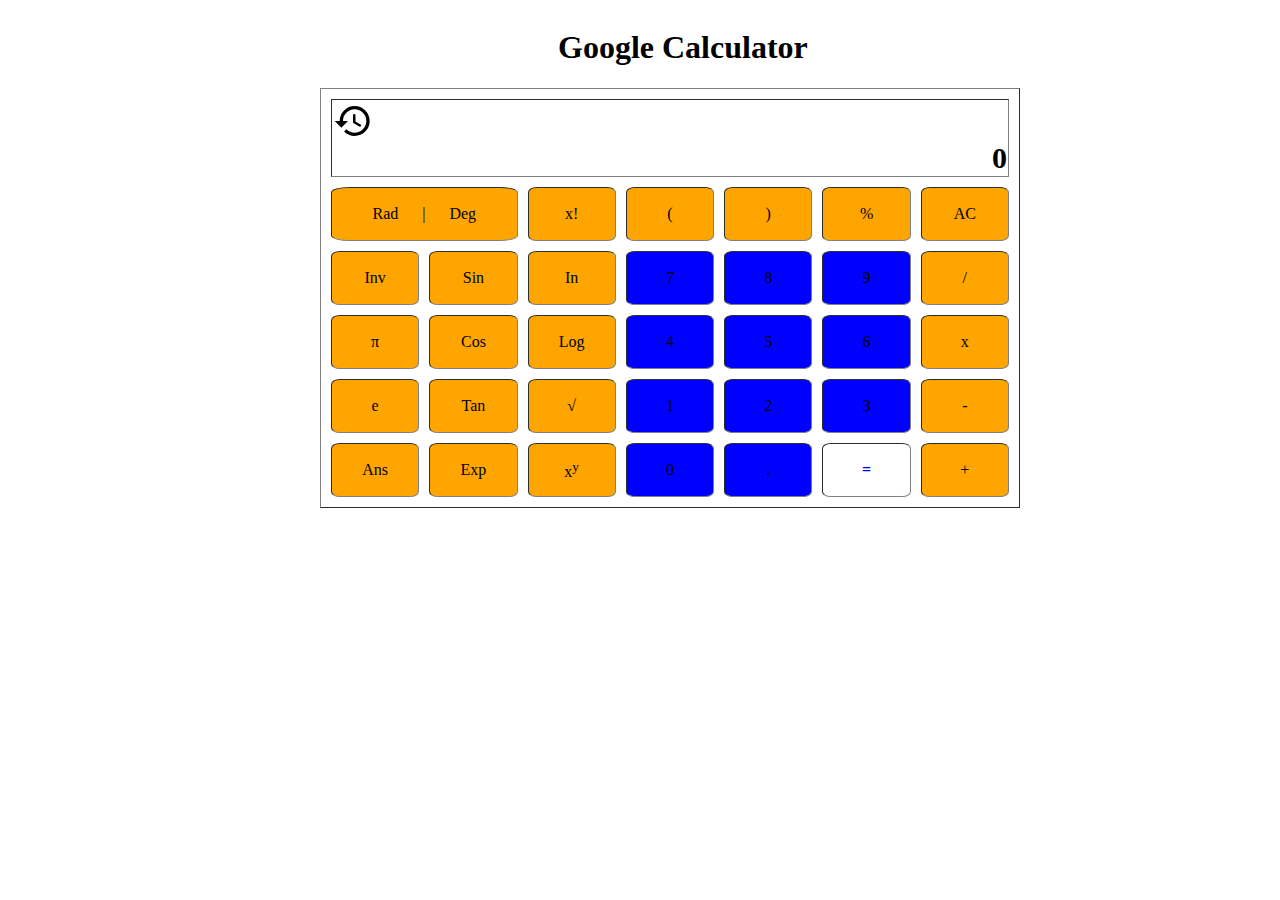
<file: assegnment 2/index.html>
<!DOCTYPE html>
<html lang="en">
<head>
    <meta charset="UTF-8">
    <meta name="viewport" content="width=device-width, initial-scale=1.0">
    <title>Google Calculator</title>
    <link rel="stylesheet" href="styles.css">
</head>
<body>
     <h1>Google Calculator</h1>

     <table border="1">
      <tr>
        <th colspan="9" ><svg focusable="false" xmlns="http://www.w3.org/2000/svg" viewBox="0 0 24 24"><path d="M13 3a9 9 0 0 0-9 9H1l3.89 3.89.07.14L9 12H6c0-3.87 3.13-7 7-7s7 3.13 7 7-3.13 7-7 7c-1.93 0-3.68-.79-4.94-2.06l-1.42 1.42A8.954 8.954 0 0 0 13 21a9 9 0 0 0 0-18zm-1 5v5l4.28 2.54.72-1.21-3.5-2.08V8H12z"></path></svg>
          0</th>
      </tr>
      <tr>
        <td colspan="2" class="first">Rad | Deg</td>
        <td>x!</td>
        <td>(</td>
        <td>)</td>
        <td>%</td>
        <td>AC</td>
      </tr>
     
      <tr>
        <td>Inv</td>
        <td>Sin</td>
        <td>In</td>
        <td class="num-color" >7</td>
        <td class="num-color" >8</td>
        <td class="num-color" >9</td>
        <td>/</td>
      </tr>

      <tr>
        <td>π</td>
        <td>Cos</td>
        <td>Log</td>
        <td class="num-color" >4</td>
        <td class="num-color" >5</td>
        <td class="num-color" >6</td>
        <td>x</td>
      </tr>

      <tr>
        <td>e</td>
        <td>Tan</td>
        <td>√</td>
        <td class="num-color" >1</td>
        <td class="num-color" >2</td>
        <td class="num-color" >3</td>
        <td>-</td>
      </tr>

      <tr>
        <td>Ans</td>
        <td>Exp</td>
        <td>x<sup>y</sup></td>
        <td class="num-color" >0</td>
        <td class="num-color"  >.</td>
        <td   class="white-text" id="num-color2">=</td>
        <td>+</td>
        
      </tr>

     








     </table>

</body>
</html>
</file>
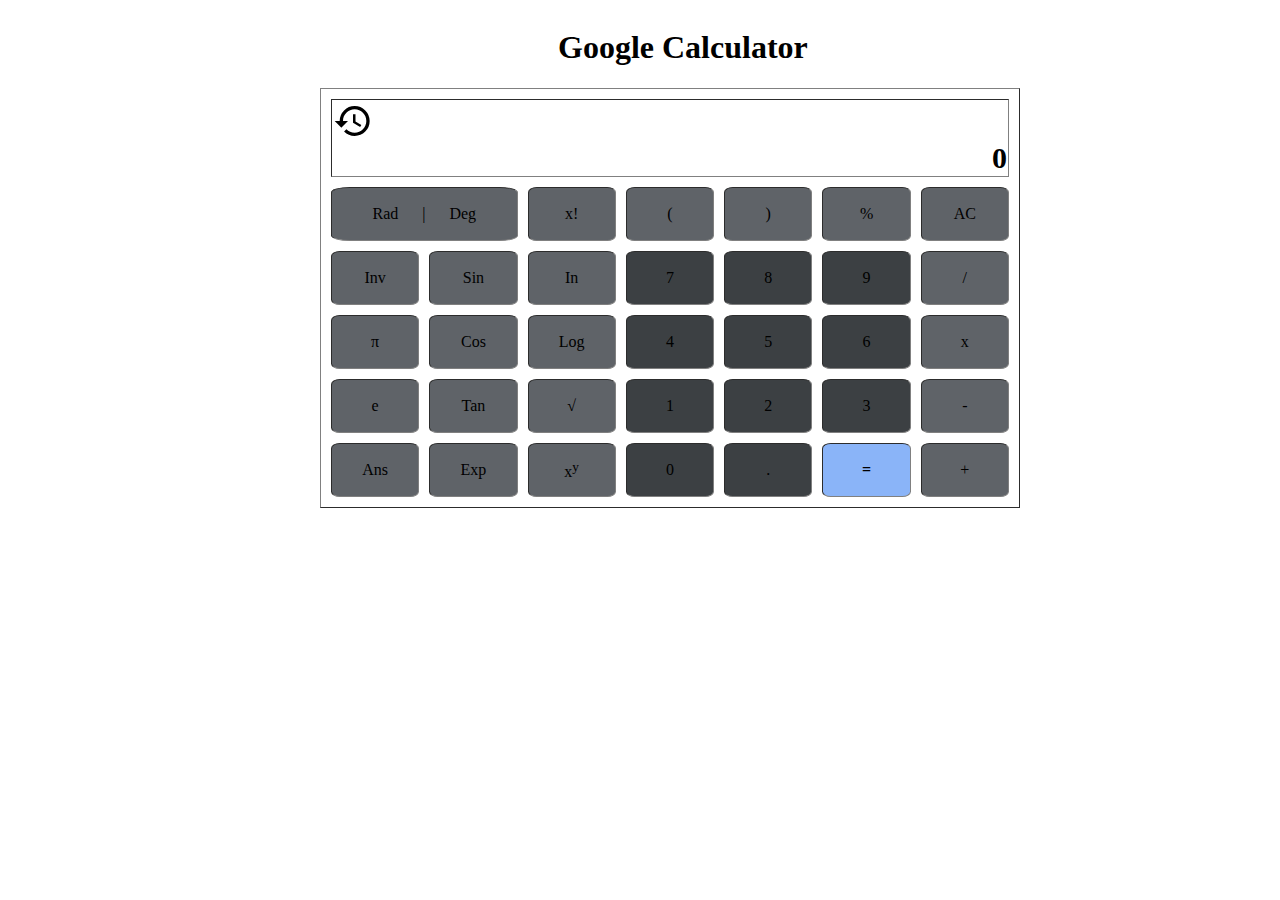
<file: assignment 2 colorless/index.html>
<!DOCTYPE html>
<html lang="en">
<head>
    <meta charset="UTF-8">
    <meta name="viewport" content="width=device-width, initial-scale=1.0">
    <title>Google Calculator</title>
    <link rel="stylesheet" href="styles.css">
</head>
<body>
     <h1>Google Calculator</h1>

     <table border="1">
      <tr>
        <th colspan="9" ><svg focusable="false" xmlns="http://www.w3.org/2000/svg" viewBox="0 0 24 24"><path d="M13 3a9 9 0 0 0-9 9H1l3.89 3.89.07.14L9 12H6c0-3.87 3.13-7 7-7s7 3.13 7 7-3.13 7-7 7c-1.93 0-3.68-.79-4.94-2.06l-1.42 1.42A8.954 8.954 0 0 0 13 21a9 9 0 0 0 0-18zm-1 5v5l4.28 2.54.72-1.21-3.5-2.08V8H12z"></path></svg>
          0</th>
      </tr>
      <tr>
        <td colspan="2" class="first">Rad | Deg</td>
        <td>x!</td>
        <td>(</td>
        <td>)</td>
        <td>%</td>
        <td>AC</td>
      </tr>
     
      <tr>
        <td>Inv</td>
        <td>Sin</td>
        <td>In</td>
        <td class="num-color" >7</td>
        <td class="num-color" >8</td>
        <td class="num-color" >9</td>
        <td>/</td>
      </tr>

      <tr>
        <td>π</td>
        <td>Cos</td>
        <td>Log</td>
        <td class="num-color" >4</td>
        <td class="num-color" >5</td>
        <td class="num-color" >6</td>
        <td>x</td>
      </tr>

      <tr>
        <td>e</td>
        <td>Tan</td>
        <td>√</td>
        <td class="num-color" >1</td>
        <td class="num-color" >2</td>
        <td class="num-color" >3</td>
        <td>-</td>
      </tr>

      <tr>
        <td>Ans</td>
        <td>Exp</td>
        <td>x<sup>y</sup></td>
        <td class="num-color" >0</td>
        <td class="num-color"  >.</td>
        <td   class="white-text" >=</td>
        <td>+</td>
        
      </tr>

     








     </table>

</body>
</html>
</file>
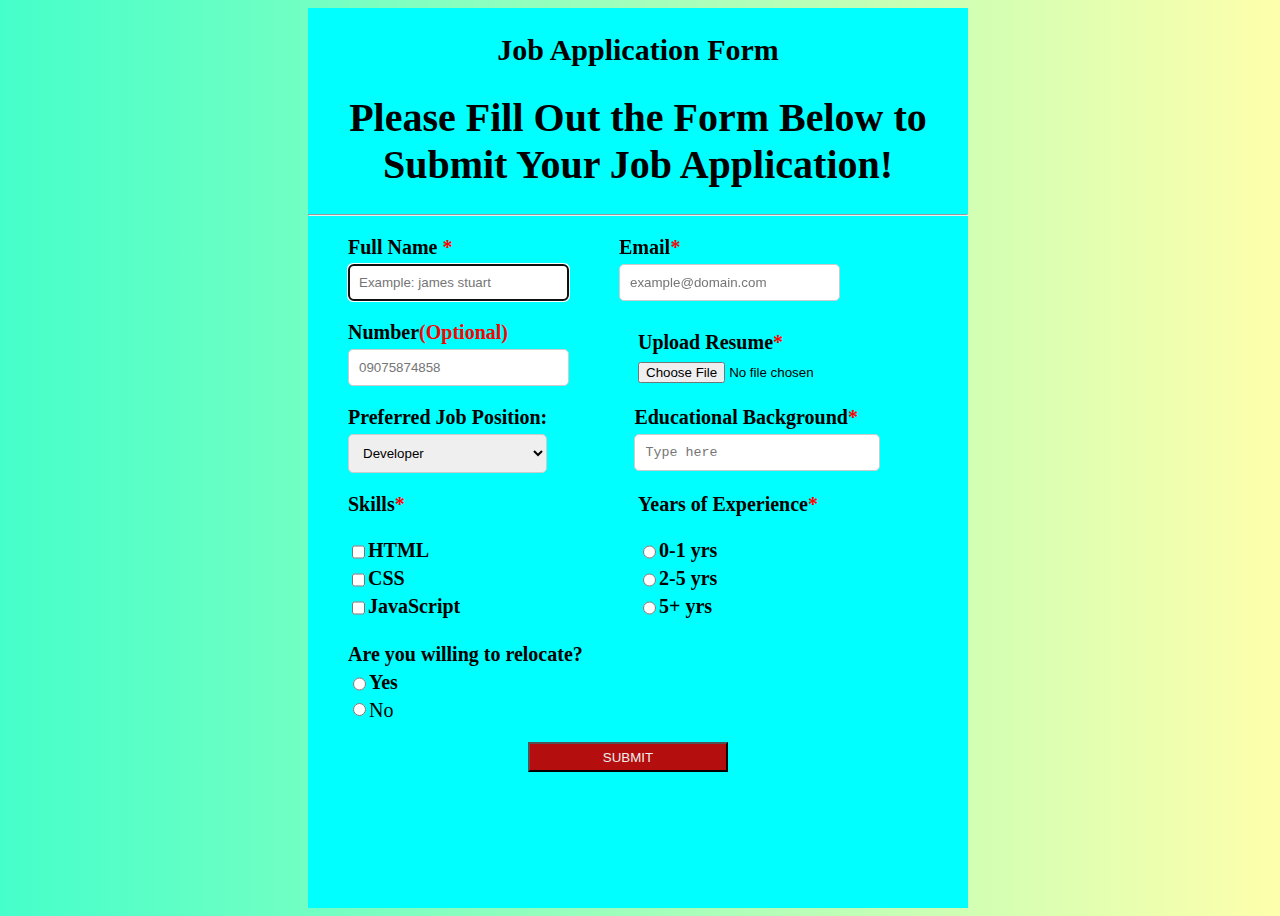
<file: job application/index.html>
<!DOCTYPE html>
<html lang="en">
<head>
    <meta charset="UTF-8">
    <meta name="viewport" content="width=device-width, initial-scale=1.0">
    <title>Job Application Form</title>
    <link rel="stylesheet" href="style.css">
</head>


<body>
    <section class="container">
<section >
    
        <h2>Job Application Form </h2>
        <h1>Please Fill Out the Form Below to Submit Your Job Application!</h1>
        <hr>
        <ul>
            <li>
                <form action="form-processor-job.html" method="get">
                    <label for="name">Full Name <span class="required">*</span></label>
                    <input type="text" id="name" name="name" required autofocus 
                    placeholder="Example: james stuart" pattern="[a-zA-z0-9]+\s+[a-zA-z]+">
            </li>
            <li class="move-in">
                <label for="email">Email<span class="required">*</span></label>
                <input type="email"  id="email" name="email" required placeholder="example@domain.com"
                pattern="[a-zA-z0-9_.]+@[a-zA-Z0-9]+\.[a-zA-Z]{2,6}">

            </li>
        </ul>
       

            
             <ul class="check">
                
                    <li >
                        <label for="tel">Number<span class="required">(Optional)</span></label>
                        <input type="tel" id="tel" name="tel" required placeholder="09075874858">
            </li>
            
            
            <li class="move-in" id="shift-right">
                <label for="file">Upload Resume<span class="required">*</span></label>
                <input type="file" id="file" name="file"  required>
            </li>

            </ul>
         
                     
            <ul class="check2">
                
                <li >
                    <div class="form-group">
                        <label for="jobPosition">Preferred Job Position:</label>
                        <select id="jobPosition" name="jobPosition" required>
                            <option value="developer">Developer</option>
                            <option value="designer">Designer</option>
                            <option value="manager">Manager</option>
                            <option value="analyst">Analyst</option>
                        </select>
                    </div>
        </li>
        
        
        <li class="move-in" id="shift-right2">
            <label for="message">Educational Background<span class="required">*</span></label>
            <textarea  id="message" cols="20" rows="1" name="message" required placeholder="Type here"></textarea>

        </li>

        </ul>

        <ul>
            <li>
                
                <label class="remove-top" >Skills<span class="required">*</span></label><br>
                <div id="skill-adjust">
                <div class="fly1" >
                <input type="checkbox" id="skill1" name="skills" value="HTML" class="move-left">
                <label for="skill1">HTML</label>
                </div>
                <div class="fly1">
                <input type="checkbox" id="skill2" name="skills" value="CSS" class="move-left">
                <label for="skill2">CSS</label>
                </div>
                <div class="fly1">
                <input type="checkbox" id="skill3" name="skills" value="JavaScript" class="move-left">
                <label for="skill3">JavaScript</label>
            </div>
        </div>
            </li>

            <li class="move-in">
                
                <label class="remove-top" >Years of Experience<span class="required">*</span></label><br>
                <div id="skill-adjust2">
                <div class="fly1" >
                    <input type="radio" id="exp1" name="experience" value="0-1 " class="move-left">
                    <label for="exp1">0-1 yrs</label>
                </div>
                <div class="fly1">
                    <input type="radio" id="exp2" name="experience" value="2-5" class="move-left">     
                     <label for="exp2">2-5 yrs</label>
                </div>
                    <div class="fly1">
                    <input type="radio" id="exp3" name="experience" value="5+" class="move-left">
                    <label for="exp3">5+ yrs</label>
                </div>

            </div>

            </li>
        </ul>

          <ul>
            <li><label >Are you willing to relocate?</label>
                <div class="fly1">
                <input type="radio" id="relocate1" name="relocate" value="Yes"class="move-left">
                <label for="relocate1" class="move-right">Yes</label>
                </div>
                <div class="fly1">
                <input type="radio" id="relocate2" name="relocate" value="No" class="move-left">
                <label for="relocate2"  class="move-right"></label>No</label>
                </div>

            </li>
          </ul>
           
          <ul>
            <li>
                <input type="submit" value="Submit" class="sub-style">
            </li>
          </ul>

        </form>

     

</section>
       
</body>
</html>
</file>
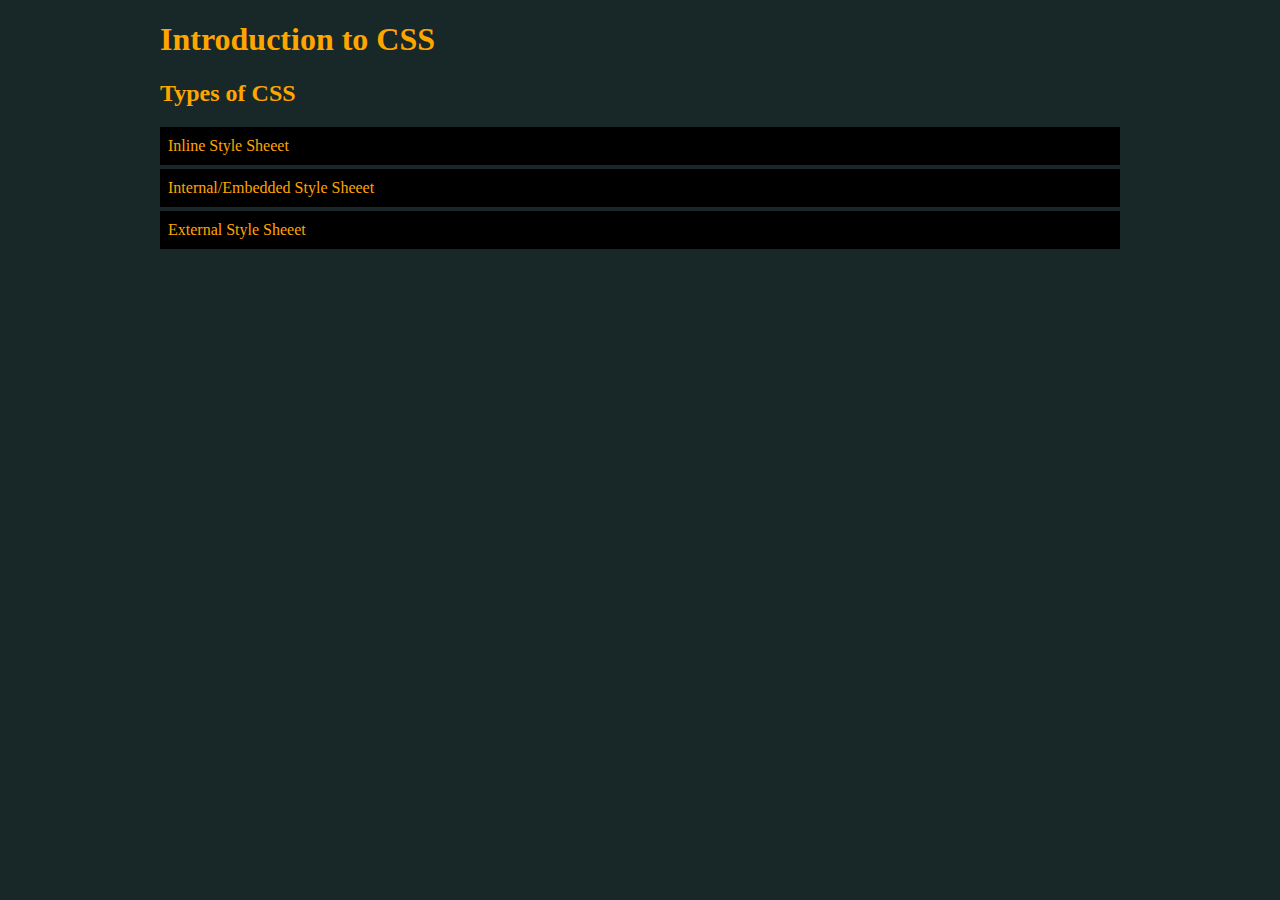
<file: session 1/index.html>
<!DOCTYPE html>
<html lang="en">
<head>
    <meta charset="UTF-8">
    <meta name="viewport" content="width=device-width, initial-scale=1.0">
    <title>Introduction to CSS</title>
    <link rel="stylesheet" href="style.css">
    <style>

        body{
            width : 960px;
            margin: 0 auto;
        }

        ul{
            padding: 0;
            list-style-type: none;
        }

        ul li {
            background-color: black;
            color: orange;
            padding: 10px 8px;
            margin-bottom: 4px;
        }

        h1{
            color: purple;
        }
    </style>

</head>
<body>
    
    <h1 style="color: orange;">Introduction to CSS</h1>
    <h2 style="color: orange;">Types of CSS</h2>

    <ul>
        <li>Inline Style Sheeet</li>
        <li>Internal/Embedded Style Sheeet</li>
        <li>External Style Sheeet</li>
    </ul>
</body>
</html>
</file>
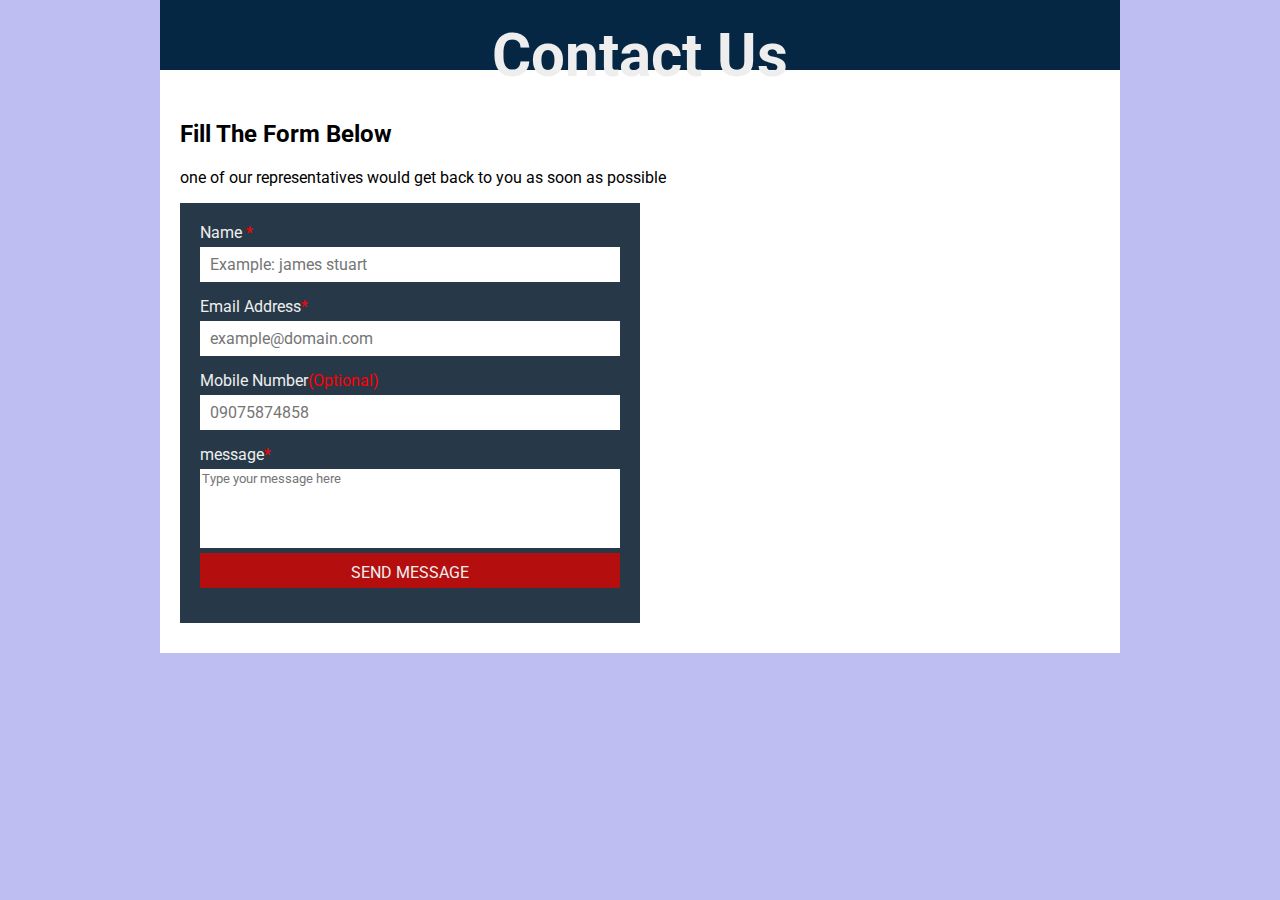
<file: forms/contact.html>
<!DOCTYPE html>
<html lang="en">
<head>
    <meta charset="UTF-8">
    <meta name="viewport" content="width=device-width, initial-scale=1.0">
    <title> Workinf with HTML5 Forms</title>
    <link rel="preconnect" href="https://fonts.googleapis.com">
    <link rel="preconnect" href="https://fonts.gstatic.com" crossorigin>
    <link href="https://fonts.googleapis.com/css2?family=Roboto:wght@300&display=swap" rel="stylesheet">
    <link rel="stylesheet" href="style.css">
</head>
<body>
    <section class="container">
     <header>
        <h1>Contact Us</h1>
     </header>

     <section>
        <h2>Fill The Form Below</h2>
        <p>one of our representatives would get back to you as soon as possible</p>
        <form action="form-processor.html" method="get">
            <label for="name">Name <span class="required">*</span></label>
            <input type="text" id="name" name="name" required autofocus 
            placeholder="Example: james stuart" pattern="[a-zA-z0-9]+\s+[a-zA-z]+">


            <label for="email">Email Address<span class="required">*</span></label>
            <input type="email"  id="email" name="email" required placeholder="example@domain.com"
            pattern="[a-zA-z0-9_.]+@[a-zA-Z0-9]+\.[a-zA-Z]{2,6}">

            <label for="tel">Mobile Number<span class="required">(Optional)</span></label>
            <input type="tel" id="tel" name="tel" required placeholder="09075874858">

            <label for="message">message<span class="required">*</span></label>
            <textarea  id="message" cols="30" rows="5" name="message" required placeholder="Type your message here"></textarea>

            <input type="submit" value="Send Message">


        </form>
     </section>

    </section>
    
</body>
</html>
</file>
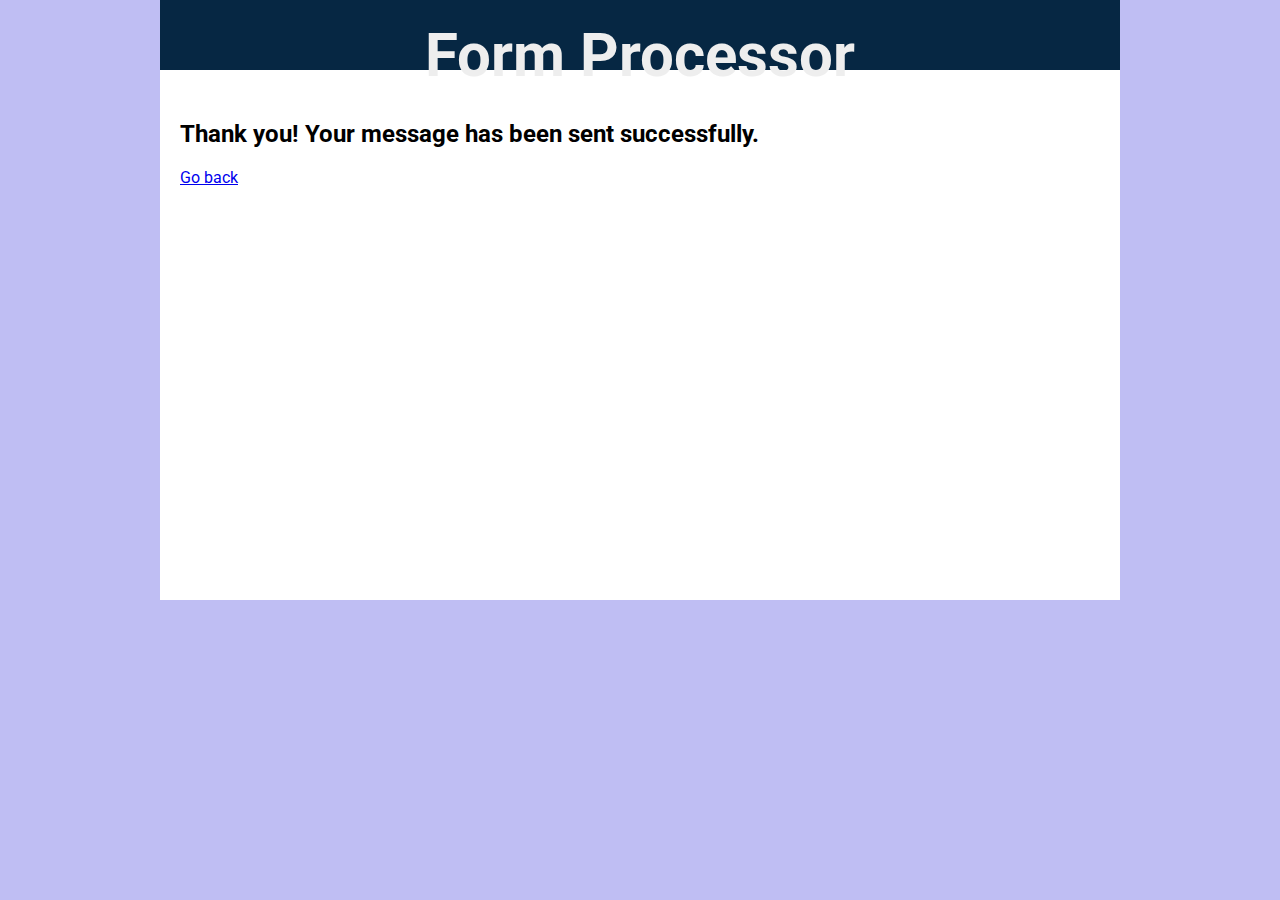
<file: forms/form-processor.html>
<!DOCTYPE html>
<html lang="en">
<head>
    <head>
        <meta charset="UTF-8">
        <meta name="viewport" content="width=device-width, initial-scale=1.0">
        <title> Workinf with HTML5 Forms</title>
        <link rel="preconnect" href="https://fonts.googleapis.com">
        <link rel="preconnect" href="https://fonts.gstatic.com" crossorigin>
        <link href="https://fonts.googleapis.com/css2?family=Roboto:wght@300&display=swap" rel="stylesheet">
        <link rel="stylesheet" href="style.css">
    </head>
</head>
<body>
    <section class="container">
        <header>
            <h1>Form Processor</h1>
        </header>
   <section>
    <h2>Thank you! Your message has been sent successfully. </h2>
    <p>
        <a href="contact.html">Go back</a>
    </p>
   </section>
    </section>
</body>
</html>
</file>
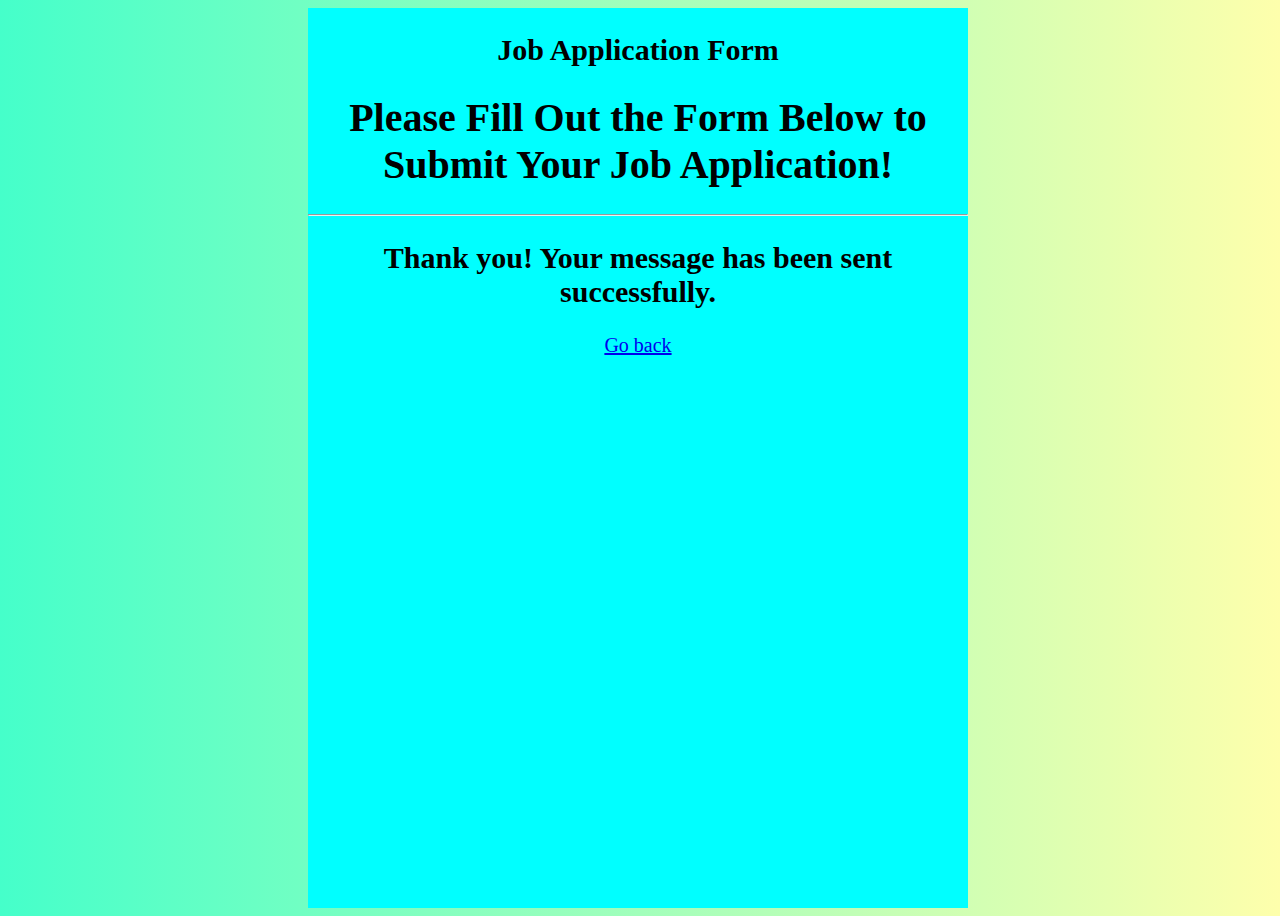
<file: job application/form-processor-job.html>
<!DOCTYPE html>
<html lang="en">
<head>
    <head>
        <meta charset="UTF-8">
        <meta name="viewport" content="width=device-width, initial-scale=1.0">
        <title> Job Application Form</title>
        <link rel="preconnect" href="https://fonts.googleapis.com">
        <link rel="preconnect" href="https://fonts.gstatic.com" crossorigin>
        <link href="https://fonts.googleapis.com/css2?family=Roboto:wght@300&display=swap" rel="stylesheet">
        <link rel="stylesheet" href="style.css">
    </head>
</head>
<body>
    <section class="container">
        <header>
            <h2>Job Application Form </h2>
            <h1>Please Fill Out the Form Below to Submit Your Job Application!</h1>
            <hr>
        </header>
   <section>
    <h2>Thank you! Your message has been sent successfully. </h2>
    <p>
        <a href="index.html">Go back</a>
    </p>
   </section>
    </section>
</body>
</html>
</file>
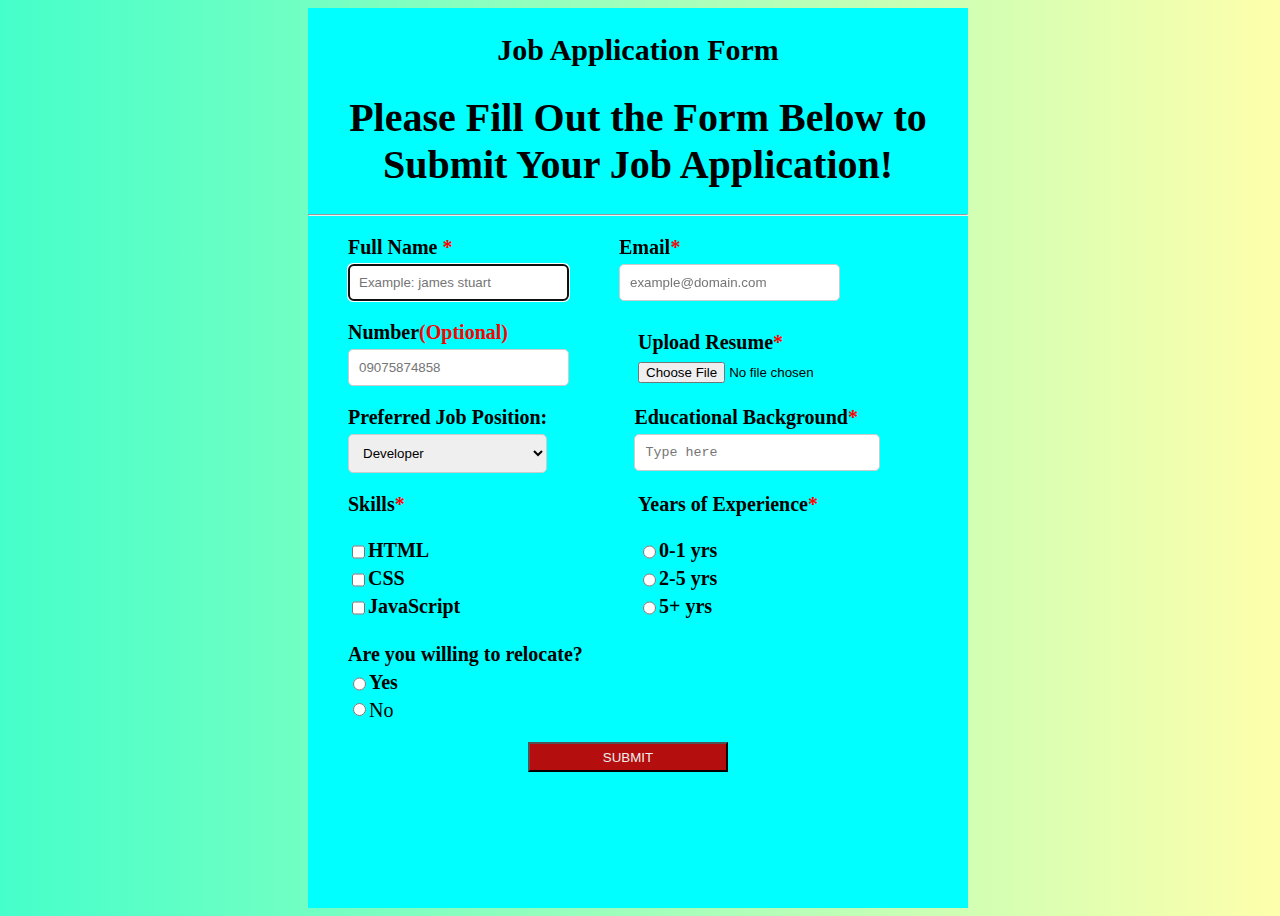
<file: job application/job.html>
<!DOCTYPE html>
<html lang="en">
<head>
    <meta charset="UTF-8">
    <meta name="viewport" content="width=device-width, initial-scale=1.0">
    <title>Job Application Form</title>
    <link rel="stylesheet" href="job.css">
</head>


<body>
    <section class="container">
<section >
    
        <h2>Job Application Form </h2>
        <h1>Please Fill Out the Form Below to Submit Your Job Application!</h1>
        <hr>
        <ul>
            <li>
                <form action="form-processor-job.html" method="get">
                    <label for="name">Full Name <span class="required">*</span></label>
                    <input type="text" id="name" name="name" required autofocus 
                    placeholder="Example: james stuart" pattern="[a-zA-z0-9]+\s+[a-zA-z]+">
            </li>
            <li class="move-in">
                <label for="email">Email<span class="required">*</span></label>
                <input type="email"  id="email" name="email" required placeholder="example@domain.com"
                pattern="[a-zA-z0-9_.]+@[a-zA-Z0-9]+\.[a-zA-Z]{2,6}">

            </li>
        </ul>
       

            
             <ul class="check">
                
                    <li >
                        <label for="tel">Number<span class="required">(Optional)</span></label>
                        <input type="tel" id="tel" name="tel" required placeholder="09075874858">
            </li>
            
            
            <li class="move-in" id="shift-right">
                <label for="file">Upload Resume<span class="required">*</span></label>
                <input type="file" id="file" name="file" >
            </li>

            </ul>
         
                     
            <ul class="check2">
                
                <li >
                    <div class="form-group">
                        <label for="jobPosition">Preferred Job Position:</label>
                        <select id="jobPosition" name="jobPosition" required>
                            <option value="developer">Developer</option>
                            <option value="designer">Designer</option>
                            <option value="manager">Manager</option>
                            <option value="analyst">Analyst</option>
                        </select>
                    </div>
        </li>
        
        
        <li class="move-in" id="shift-right2">
            <label for="message">Educational Background<span class="required">*</span></label>
            <textarea  id="message" cols="20" rows="1" name="message" required placeholder="Type here"></textarea>

        </li>

        </ul>

        <ul>
            <li>
                
                <label class="remove-top" >Skills<span class="required">*</span></label><br>
                <div id="skill-adjust">
                <div class="fly1" >
                <input type="checkbox" id="skill1" name="skills" value="HTML" class="move-left">
                <label for="skill1">HTML</label>
                </div>
                <div class="fly1">
                <input type="checkbox" id="skill2" name="skills" value="CSS" class="move-left">
                <label for="skill2">CSS</label>
                </div>
                <div class="fly1">
                <input type="checkbox" id="skill3" name="skills" value="JavaScript" class="move-left">
                <label for="skill3">JavaScript</label>
            </div>
        </div>
            </li>

            <li class="move-in">
                
                <label class="remove-top" >Years of Experience<span class="required">*</span></label><br>
                <div id="skill-adjust2">
                <div class="fly1" >
                    <input type="radio" id="exp1" name="experience" value="0-1 " class="move-left">
                    <label for="exp1">0-1 yrs</label>
                </div>
                <div class="fly1">
                    <input type="radio" id="exp2" name="experience" value="2-5" class="move-left">     
                     <label for="exp2">2-5 yrs</label>
                </div>
                    <div class="fly1">
                    <input type="radio" id="exp3" name="experience" value="5+" class="move-left">
                    <label for="exp3">5+ yrs</label>
                </div>

            </div>

            </li>
        </ul>

          <ul>
            <li><label >Are you willing to relocate?</label>
                <div class="fly1">
                <input type="radio" id="relocate1" name="relocate" value="Yes"class="move-left">
                <label for="relocate1" class="move-right">Yes</label>
                </div>
                <div class="fly1">
                <input type="radio" id="relocate2" name="relocate" value="No" class="move-left">
                <label for="relocate2"  class="move-right"></label>No</label>
                </div>

            </li>
          </ul>
           
          <ul>
            <li>
                <input type="submit" value="Submit" class="sub-style">
            </li>
          </ul>

        </form>

     

</section>
       
</body>
</html>
</file>
<file: assegnment 2/styles.css>
body {
    display: flex;
    justify-content: center;
    flex-wrap: nowrap;
    flex-direction: column;
    margin-left: 25%;
}

table {
    /* background-color: orange; */
    height: 400px;
    width: 700px;
    border-collapse: separate; /* Use separate border model */
    border-spacing: 10px; /* Adjust the spacing as desired */
}

h1 {
    margin-left: 25%;
}

th {
    text-align: right;
    height: 50px;
    font-size: 30px;
}

td {
    text-align: center;
    height: 50px;
    width: 50px;
    border-radius: 10%;
   background-color: orange;
    
}

.white-text {
    
    font-weight: bolder;
    height: 50px;
    width: 50px;
    background-color: white;
}

.num-color{
    background-color: blue;
} 

Svg{
height: 40px;
display: block;

}

.first {
    
    word-spacing: 20px;
    
  }
  
#num-color2{
    color: blue;
    font-weight: bolder;
}

/* num= #3c4043 
td = #5f6368
equal = #8ab4f8 */
</file>
<file: assignment 2 colorless/styles.css>
body {
    display: flex;
    justify-content: center;
    flex-wrap: nowrap;
    flex-direction: column;
    margin-left: 25%;
}

table {
    /* background-color: orange; */
    height: 400px;
    width: 700px;
    border-collapse: separate; /* Use separate border model */
    border-spacing: 10px; /* Adjust the spacing as desired */
}

h1 {
    margin-left: 25%;
}

th {
    text-align: right;
    height: 50px;
    font-size: 30px;
}

td {
    text-align: center;
    height: 50px;
    width: 50px;
    border-radius: 10%;
   background-color: #5f6368;
    
}

.white-text {
    
    font-weight: bolder;
    height: 50px;
    width: 50px;
    background-color: #8ab4f8;
}

.num-color{
    background-color: #3c4043;
} 

Svg{
height: 40px;
display: block;

}

.first {
    
    word-spacing: 20px;
    
  }
  


/* num= #3c4043 
td = #5f6368
equal = #8ab4f8 */
</file>
<file: job application/style.css>
*{
}
body {
    width: 960px;
    display: flex;
    justify-content: center;

    background-image: linear-gradient(to right, #45FFCA , #FEFFAC);

    
}

.container {
    text-align: center;
    font-size: 20px;
    background-color: aqua;
    width: 960px;
    height: 900px;
    margin-left: 300px;
}

ul{
    list-style-type: none;
    display: flex;
    margin-top: 20px;
   justify-content: space-between;
   
}

/* ... (previous styles) ... */



label {
    font-weight: bold;
    display: block;
    margin-bottom: 5px;
    text-align: left; /* Align label text to the left */
}

input[type="text"],
input[type="email"],
input[type="tel"],
select,
textarea {
    width: 100%;
    padding: 10px;
    border: 1px solid #ccc;
    border-radius: 5px;
    display: block; /* Make the input elements full width */
}

.move-in{
    margin-right: 150px;
}

textarea{
    resize: none;
    }

    .required{
        color: red;
    }

    .sub-style{
        background-color: #b40e0e;
        color:#eee;
        cursor: pointer;
        text-transform: uppercase;
        height: 30px;
        width: 200px;
        margin-left: 90%;
   
    }
.move-left{

    font-weight: bold;
    display: block;
    margin-bottom: 5px;
    text-align: left; /* Align label text to the left */
}

.move-right{

    font-weight: bold;
    display: block;
    margin-bottom: 5px;
    text-align: left; /* Align label text to the left */
}

.fly1{
    display: flex;
    
}

.remove-top{
    margin-top: 0px;
    margin-bottom: 0px;
    border-bottom: 0px;
}

#shift-right{

}

.check{
    width: 105%;
    
}

.check2{
    width: 100%;
    
}
#shift-right{
    
    padding-bottom: 0px;
    margin-top: 10px;
   
    
}
</file>
<file: session 1/style.css>
body{
    margin: 0;
    width: 100%;
    background-color: rgb(24, 40, 40);
}

.container{
    width:960 ;
    margin: auto;
    background-color: white;
}

.container .banner {
width: 100px;
height: 400px;
background-color: rgb(31, 31, 40);

}

.container .banner .box{
    width: 200px;
    height: 200px;
    color: orange;
}
</file>
<file: forms/style.css>
*{
    box-sizing: border-box;
    font-family: Roboto;
}

body{
    margin: 0;
    background-color: #bfbef3;
    width: 100%;
    display: flex;
    justify-content: center;

}

.container{
    width: 960px;
    min-height: 600px;
    background-color: white;
   
}
.container header{
    width: 100%;
    height: 70px;
    padding: 20px;
    text-align: center;
    font-size: 30px;
    background-color: #062743;
}

.container header h1{
    margin: 0;
    color: #eee;
}

.container section{

    padding: 30px 20px;
}

.container section form{
    width: 50%;
    min-height: 300px;
    padding: 20px;
    background-color: #273948;
}

.container section form input, label, textarea{
    display: block;
    width: 100%;
    margin-bottom: 5px;
    border: none;
    outline: none;
    color: #eee;
}

.container section form input{
    height: 35px;
    color: #062743;
    margin-bottom: 15px;
    padding: 10px;
    font-size: 16px;
}

.container section form textarea{
resize: none;
}

.container section form input[type="submit"]{
    background-color: #b40e0e;
    color:#eee;
    cursor: pointer;
    text-transform: uppercase;
    
}
.required{
    color: red;
}
#relocate1{
margin-top: 20px;
}
#relocate2{
    
}
</file>
<file: job application/job.css>
*{
}
body {
    width: 960px;
    display: flex;
    justify-content: center;

    background-image: linear-gradient(to right, #45FFCA , #FEFFAC);

    
}

.container {
    text-align: center;
    font-size: 20px;
    background-color: aqua;
    width: 960px;
    height: 900px;
    margin-left: 300px;
}

ul{
    list-style-type: none;
    display: flex;
    margin-top: 20px;
   justify-content: space-between;
   
}

/* ... (previous styles) ... */



label {
    font-weight: bold;
    display: block;
    margin-bottom: 5px;
    text-align: left; /* Align label text to the left */
}

input[type="text"],
input[type="email"],
input[type="tel"],
select,
textarea {
    width: 100%;
    padding: 10px;
    border: 1px solid #ccc;
    border-radius: 5px;
    display: block; /* Make the input elements full width */
}

.move-in{
    margin-right: 150px;
}

textarea{
    resize: none;
    }

    .required{
        color: red;
    }

    .sub-style{
        background-color: #b40e0e;
        color:#eee;
        cursor: pointer;
        text-transform: uppercase;
        height: 30px;
        width: 200px;
        margin-left: 90%;
   
    }
.move-left{

    font-weight: bold;
    display: block;
    margin-bottom: 5px;
    text-align: left; /* Align label text to the left */
}

.move-right{

    font-weight: bold;
    display: block;
    margin-bottom: 5px;
    text-align: left; /* Align label text to the left */
}

.fly1{
    display: flex;
    
}

.remove-top{
    margin-top: 0px;
    margin-bottom: 0px;
    border-bottom: 0px;
}

#shift-right{

}

.check{
    width: 105%;
    
}

.check2{
    width: 100%;
    
}
#shift-right{
    
    padding-bottom: 0px;
    margin-top: 10px;
   
    
}
</file>
